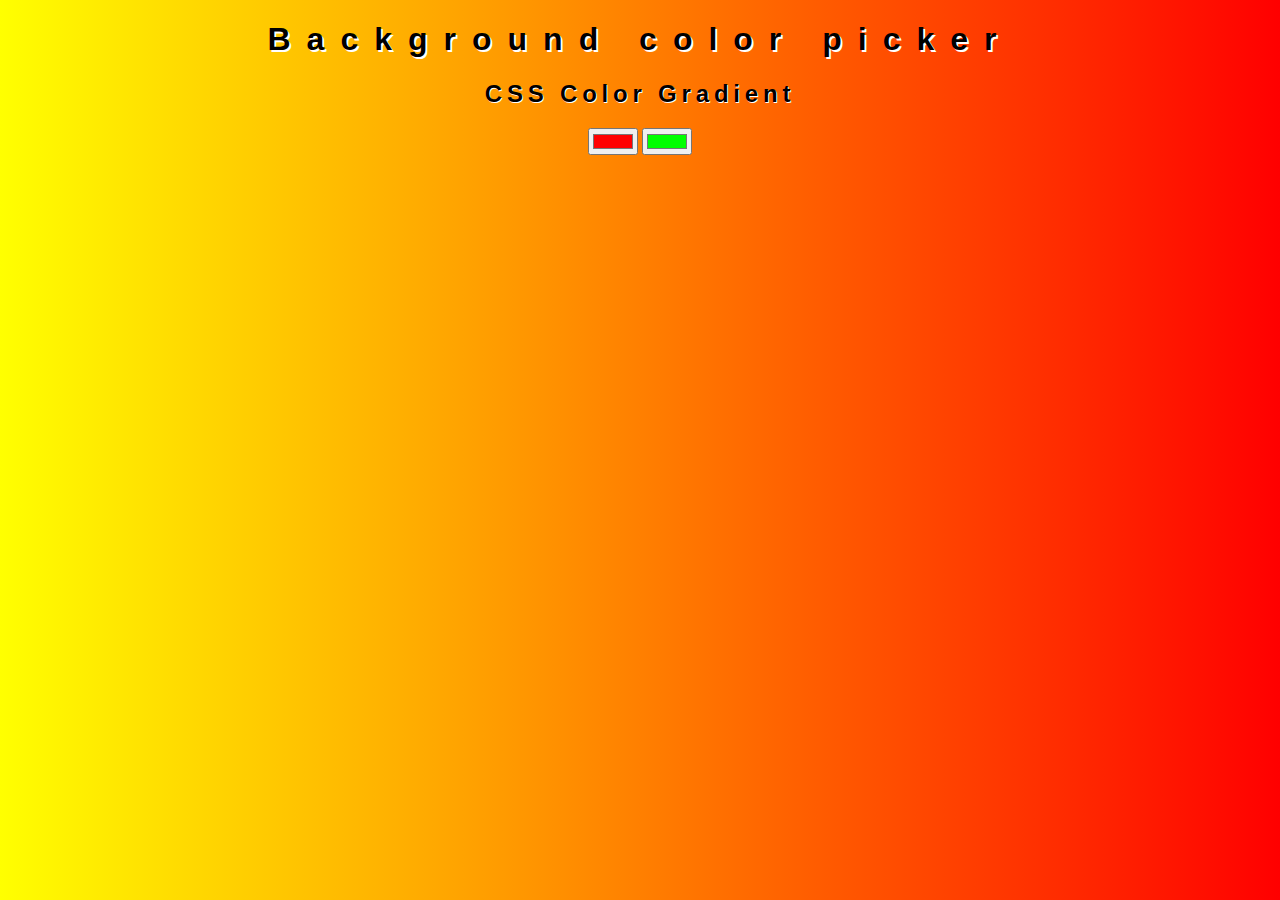
<file: index.html>
<!DOCTYPE html>
<html lang="en">
<head>
    <meta charset="UTF-8">
    <meta name="viewport" content="width=device-width, initial-scale=1.0">
    <meta http-equiv="X-UA-Compatible" content="ie=edge">
    <title>Background generator - grdient color</title>
    <link rel="stylesheet" type="text/css" href="style.css">
</head>
    <h1> Background color picker</h1>
<body>
    <h2> CSS Color Gradient</h2>
    <input class="color1" type="color" value="#ff0000">
    <input class="color2" type="color" value="#00ff00">
    <h4> </h4>

    <script type="text/javascript" src="script.js"></script>
</body>
</html>
</file>
<file: style.css>
body{
    background:linear-gradient(to right,yellow,red);
}
h1{
    font-family:Impact, Haettenschweiler, 'Arial Narrow Bold', sans-serif;
    text-shadow:2px 2px white;
    width:100%;
    letter-spacing:.5em;
}
h2,h4{
    font-family:'Gill Sans', 'Gill Sans MT', Calibri, 'Trebuchet MS', sans-serif;
    letter-spacing:.2em;
    text-shadow:1px 1px white;
}
body{
   text-align:center;
}
</file>
